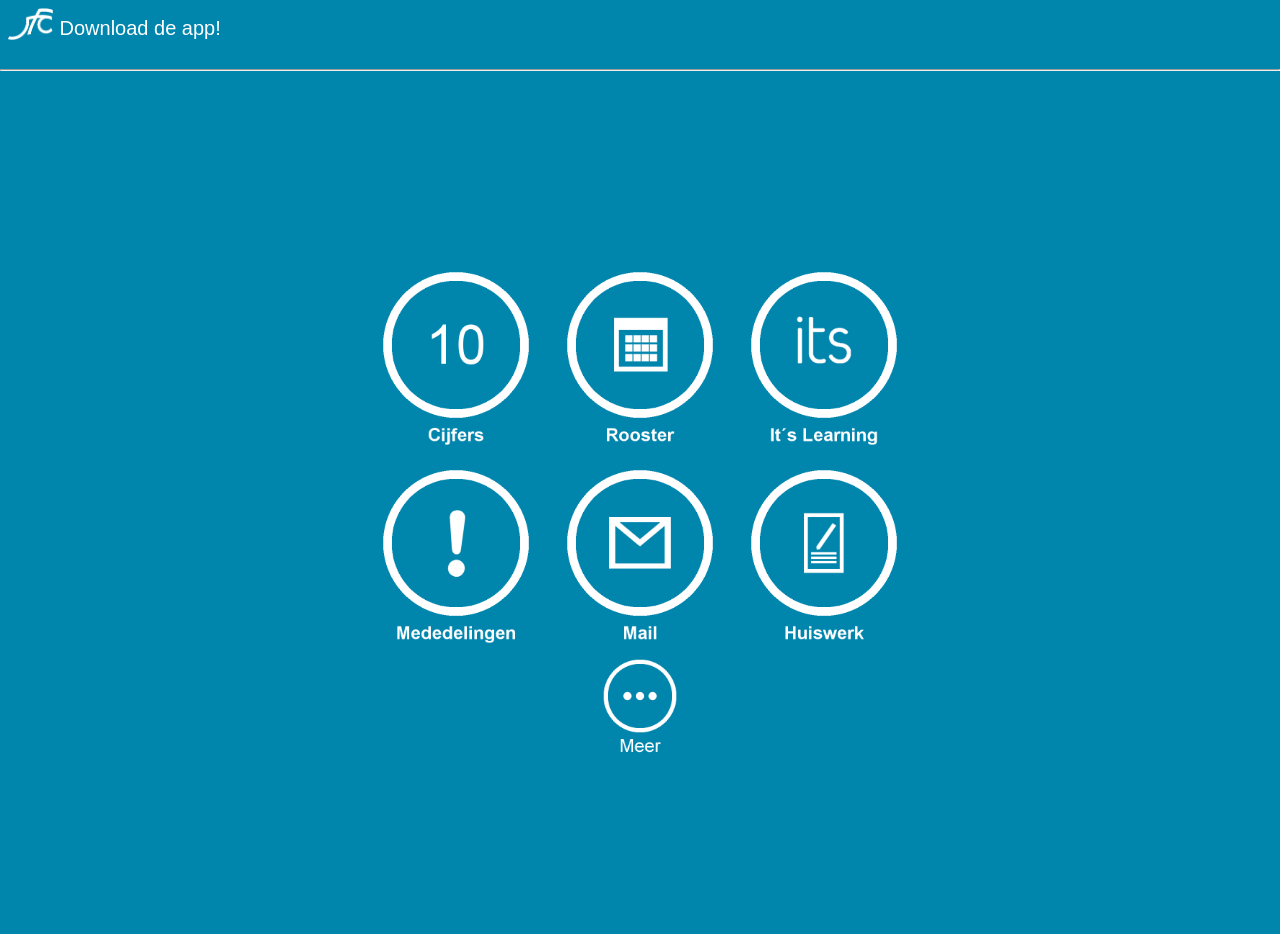
<file: app/src/main/assets/index.html>
<html>
	<head>
        <title>JFC</title>
		<link rel="stylesheet" type="text/css" href="index.css">
    </head>

    <body>
		<div id="main_screen">
			<div id="header">
				<img id="logo" src="images/logo.png">
				<table id="header_text" style="display: inline;">
					<tr><td>
						<a href="html/download_app.html">Download de app!</a>
					</td></tr>
				</table>
			</div>
			<hr>
			<div id="content">
				<center>
					<table id="buttons_table"><tr><td>
						<span>
							<center>
								<img class="buttons" src="images/button_cijfer.png">
								<img class="buttons" src="images/button_rooster.png">
								<a href="http://jfc.itslearning.com"><img class="buttons" src="images/button_its.png"></a>
								<img class="buttons" src="images/button_mededelingen.png">
								<a href="http://mail.google.com/a/jfc.nl"><img class="buttons" src="images/button_mail.png"></a>
								<img class="buttons" src="images/button_huiswerk.png">
								<br>
								<a href="html/list.html"><img id="more_button" src="images/button_meer.png"></a>
							</center>
						</span>
					</td></tr>
					</tr>
					</table>
				</center>
			</div>
		</div>
		
	</body>
</html>
</file>
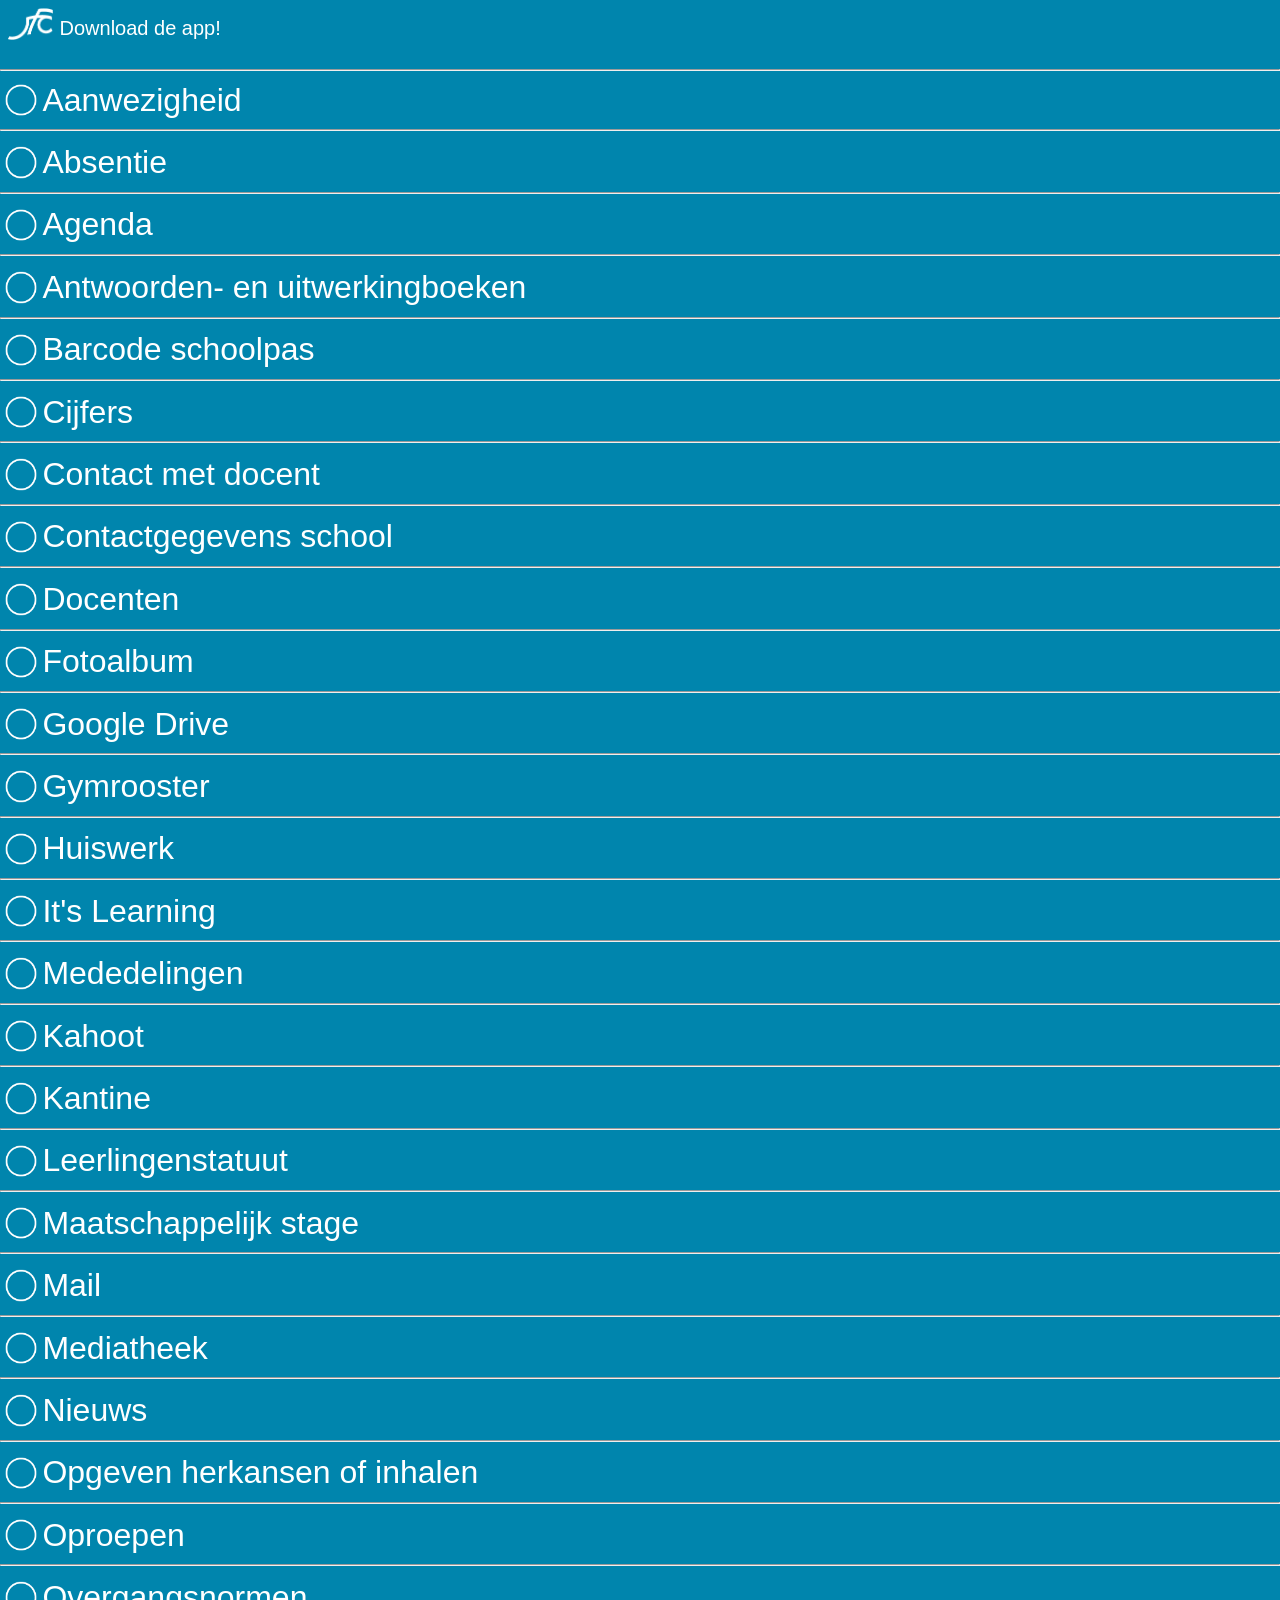
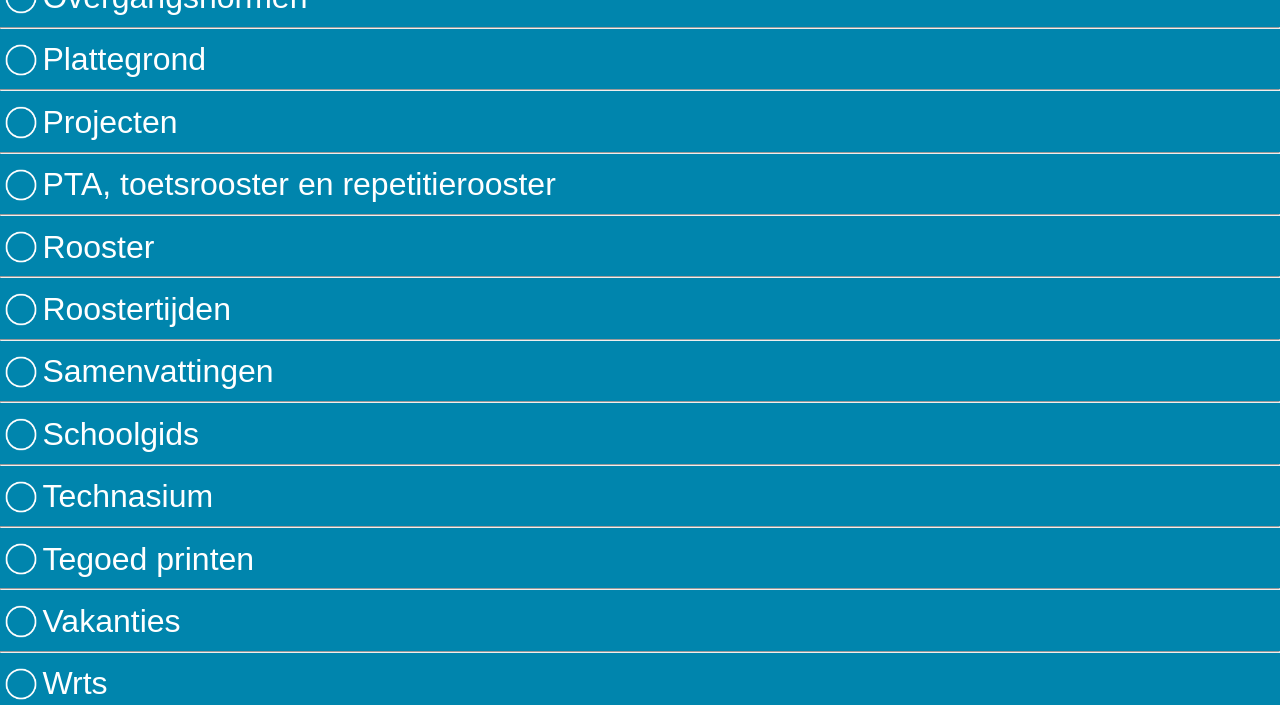
<file: app/src/main/assets/html/list.html>
<html>
	<head>
        <title>JFC</title>
		<link rel="stylesheet" type="text/css" href="list.css">
		<meta name="viewport" content="width=device-width; initial-scale=1.0; maximum-scale=1.0; user-scalable=0;">
		<link rel="shortcut icon" href="http://jfcbarneveld.github.io/favicon.ico"> 
    </head>

    <body>
		<div id="main_screen">
			<div id="header">
				<img id="logo" src="../images/logo.png">
				<table id="header_text" style="display: inline;">
					<tr><td>
						<a href="html/download_app.html">Download de app!</a>
					</td></tr>
				</table>
			</div>
			<hr>
			<div id="content">
				<div>
					<table id="list_table"><tr class="list_tr"><td class="list_td">
								<img src="../images/button.png" class="list_button">
							</td><td class="list_td">
								Aanwezigheid
							</td></tr></table><hr><table id="list_table"><tr class="list_tr">
							<tr class="list_tr"><td class="list_td">
								<img src="../images/button.png" class="list_button">
							</td><td class="list_td">
								Absentie
							</td></tr></table><hr><table id="list_table">
							<tr class="list_tr">
							<tr class="list_tr"><td class="list_td">
								<img src="../images/button.png" class="list_button">
							</td><td class="list_td">
								Agenda
							</td></tr></table><hr><table id="list_table"><tr class="list_tr">
							<tr class="list_tr"><td class="list_td">
								<img src="../images/button.png" class="list_button">
							</td><td class="list_td">
								Antwoorden- en uitwerkingboeken
							</td></tr></table><hr><table id="list_table"><tr class="list_tr">
							<tr class="list_tr"><td class="list_td">
								<img src="../images/button.png" class="list_button">
							</td><td class="list_td">
								Barcode schoolpas
							</td></tr></table><hr><table id="list_table"><tr class="list_tr">
							<tr class="list_tr"><td class="list_td">
								<img src="../images/button.png" class="list_button">
							</td><td class="list_td">
								Cijfers
							</td></tr></table><hr><table id="list_table"><tr class="list_tr">
							<tr class="list_tr"><td class="list_td">
								<img src="../images/button.png" class="list_button">
							</td><td class="list_td">
								Contact met docent
							</td></tr></table><hr><table id="list_table"><tr class="list_tr">
							<tr class="list_tr"><td class="list_td">
								<img src="../images/button.png" class="list_button">
							</td><td class="list_td">
								Contactgegevens school
							</td></tr></table><hr><table id="list_table"><tr class="list_tr">
							<tr class="list_tr"><td class="list_td">
								<img src="../images/button.png" class="list_button">
							</td><td class="list_td">
								Docenten
							</td></tr></table><hr><table id="list_table"><tr class="list_tr">
							<tr class="list_tr"><td class="list_td">
								<img src="../images/button.png" class="list_button">
							</td><td class="list_td">
								Fotoalbum
							</td></tr></table><hr><table id="list_table"><tr class="list_tr">
							<tr class="list_tr"><td class="list_td">
								<img src="../images/button.png" class="list_button">
							</td><td class="list_td">
								Google Drive
							</td></tr></table><hr><table id="list_table"><tr class="list_tr">
							<tr class="list_tr"><td class="list_td">
								<img src="../images/button.png" class="list_button">
							</td><td class="list_td">
								Gymrooster
							</td></tr></table><hr><table id="list_table"><tr class="list_tr">
							<tr class="list_tr"><td class="list_td">
								<img src="../images/button.png" class="list_button">
							</td><td class="list_td">
								Huiswerk
							</td></tr></table><hr><table id="list_table"><tr class="list_tr">
							<tr class="list_tr"><td class="list_td">
								<img src="../images/button.png" class="list_button">
							</td><td class="list_td">
								It's Learning
							</td></tr></table><hr><table id="list_table"><tr class="list_tr">
							<tr class="list_tr"><td class="list_td">
								<img src="../images/button.png" class="list_button">
							</td><td class="list_td">
								Mededelingen
							</td></tr></table><hr><table id="list_table"><tr class="list_tr">
							<tr class="list_tr"><td class="list_td">
								<img src="../images/button.png" class="list_button">
							</td><td class="list_td">
								Kahoot
							</td></tr></table><hr><table id="list_table"><tr class="list_tr">
							<tr class="list_tr"><td class="list_td">
								<img src="../images/button.png" class="list_button">
							</td><td class="list_td">
								Kantine
							</td></tr></table><hr><table id="list_table"><tr class="list_tr">
							<tr class="list_tr"><td class="list_td">
								<img src="../images/button.png" class="list_button">
							</td><td class="list_td">
								Leerlingenstatuut
							</td></tr></table><hr><table id="list_table"><tr class="list_tr">
							<tr class="list_tr"><td class="list_td">
								<img src="../images/button.png" class="list_button">
							</td><td class="list_td">
								Maatschappelijk stage
							</td></tr></table><hr><table id="list_table"><tr class="list_tr">
							<tr class="list_tr"><td class="list_td">
								<img src="../images/button.png" class="list_button">
							</td><td class="list_td">
								Mail
							</td></tr></table><hr><table id="list_table"><tr class="list_tr">
							<tr class="list_tr"><td class="list_td">
								<img src="../images/button.png" class="list_button">
							</td><td class="list_td">
								Mediatheek
							</td></tr></table><hr><table id="list_table"><tr class="list_tr"><tr class="list_tr"><td class="list_td">
								<img src="../images/button.png" class="list_button">
							</td><td class="list_td">
								Nieuws
							</td></tr></table><hr><table id="list_table"><tr class="list_tr">
							<tr class="list_tr"><td class="list_td">
								<img src="../images/button.png" class="list_button">
							</td><td class="list_td">
								Opgeven herkansen of inhalen
							</td></tr></table><hr><table id="list_table"><tr class="list_tr">
							<tr class="list_tr"><td class="list_td">
								<img src="../images/button.png" class="list_button">
							</td><td class="list_td">
								Oproepen
							</td></tr></table><hr><table id="list_table"><tr class="list_tr">
							<tr class="list_tr"><td class="list_td">
								<img src="../images/button.png" class="list_button">
							</td><td class="list_td">
								Overgangsnormen
							</td></tr></table><hr><table id="list_table"><tr class="list_tr">
							<tr class="list_tr"><td class="list_td">
								<img src="../images/button.png" class="list_button">
							</td><td class="list_td">
								Plattegrond
							</td></tr></table><hr><table id="list_table"><tr class="list_tr">
							<tr class="list_tr"><td class="list_td">
								<img src="../images/button.png" class="list_button">
							</td><td class="list_td">
								Projecten
							</td></tr></table><hr><table id="list_table"><tr class="list_tr"><tr class="list_tr"><td class="list_td">
								<img src="../images/button.png" class="list_button">
							</td><td class="list_td">
								PTA, toetsrooster en repetitierooster
							</td></tr></table><hr><table id="list_table"><tr class="list_tr">
							<tr class="list_tr"><td class="list_td">
								<img src="../images/button.png" class="list_button">
							</td><td class="list_td">
								Rooster
							</td></tr></table><hr><table id="list_table"><tr class="list_tr">
							<tr class="list_tr"><td class="list_td">
								<img src="../images/button.png" class="list_button">
							</td><td class="list_td">
								Roostertijden
							</td></tr></table><hr><table id="list_table"><tr class="list_tr">
							<tr class="list_tr"><td class="list_td">
								<img src="../images/button.png" class="list_button">
							</td><td class="list_td">
								Samenvattingen
							</td></tr></table><hr><table id="list_table"><tr class="list_tr">
							<tr class="list_tr"><td class="list_td">
								<img src="../images/button.png" class="list_button">
							</td><td class="list_td">
								Schoolgids
							</td></tr></table><hr><table id="list_table"><tr class="list_tr">
							<tr class="list_tr"><td class="list_td">
								<img src="../images/button.png" class="list_button">
							</td><td class="list_td">
								Technasium
							</td></tr></table><hr><table id="list_table"><tr class="list_tr">
							<tr class="list_tr"><td class="list_td">
								<img src="../images/button.png" class="list_button">
							</td><td class="list_td">
								Tegoed printen
							</td></tr></table><hr><table id="list_table"><tr class="list_tr">
							<tr class="list_tr"><td class="list_td">
								<img src="../images/button.png" class="list_button">
							</td><td class="list_td">
								Vakanties
							</td></tr></table><hr><table id="list_table"><tr class="list_tr">
							<tr class="list_tr"><td class="list_td">
								<img src="../images/button.png" class="list_button">
							</td><td class="list_td">
								Wrts
							</td></tr>
					</table>
				</div>
			</div>
		</div>
		
	</body>
</html>
</file>
<file: app/src/main/assets/index.css>
html, body, table, tbody, tr, td{
	margin:0px;
	padding:0px;
	background-color:#0085ad;
	color:#ffffff;
}
body div{
	-webkit-transform: translate3d(0,0,0);
}
html{
	font-family:arial;
}
#header{
	width:100%;
	height:5%;
	padding:6px;
	padding:0.5em;
	background-color:#0085ad;
}
#content{
	height:95%;
}
#logo{
	height:32px;
	height:2em;
}
#header_text{
	heigth:40px;
	height:2.5em;
	color:#FFFFFF;
	font-size:125%;
}
#main_screen{
	min-height:95%;
}
.buttons{
	width:175px;
	width:12.5em;
	width:20vh;
    vertical-align:middle;
}
table span{
	display:table-cell;
}
#buttons_table{
	vertical-align:middle;
	max-width:550px;
	max-width:40em;
	max-width:70vh;
}
div center{
	height:100%;
}
center table{
	height:100%;
}
a{
	color:white;
	text-decoration:none;
}
#more_button{
	width:87.5px;
	width:6.25em;
	width:10vh;
}
hr{
	position:relative; 
}
</file>
<file: app/src/main/assets/html/list.css>
html, body, table, tbody, tr, td{
	margin:0px;
	padding:0px;
	background-color:#0085ad;
	color:#ffffff;
}
html{
	font-family:arial;
}
#header{
	width:100%;
	height:5%;
	padding:6px;
	padding:0.5em;
	background-color:#0085ad;
}
#content{
	height:95%;
}
#logo{
	height:32px;
	height:2em;
}
#header_text{
	heigth:40px;
	height:2.5em;
	color:#FFFFFF;
	font-size:125%;
}
#main_screen{
	min-height:95%;
}
div center{
	height:100%;
}
a{
	color:white;
	text-decoration:none;
}
#list_table{
	font-size:200%;
	padding:0px;
	margin:0px;
}
.list_button{
	height:16px;
	height:1.2em;
}
hr{
	position:relative;
}
</file>
